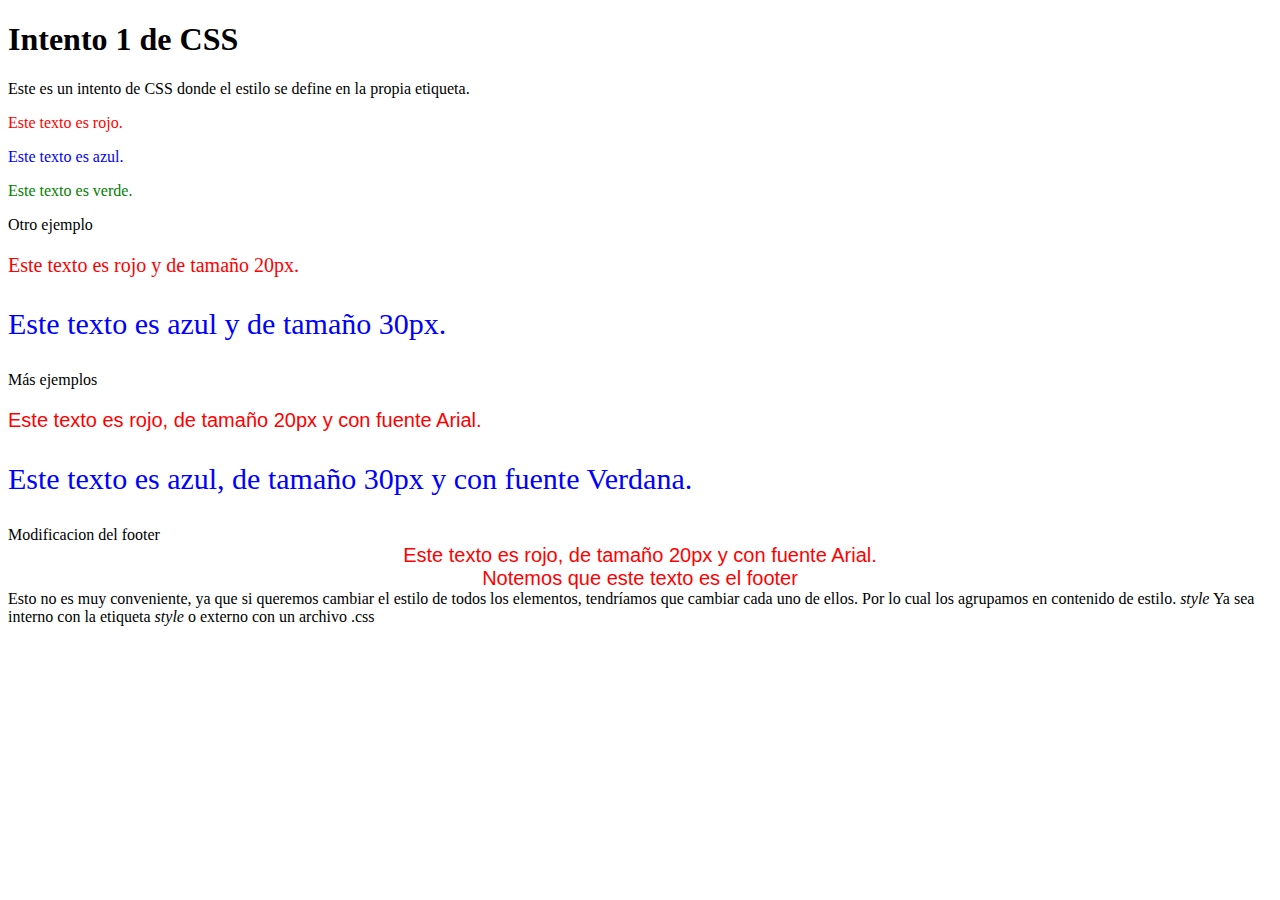
<file: dw/css/intento1/index.html>
<!DOCTYPE html>
<html>
<head>
    <title>Intento 1 de CSS</title>
</head>
<body>
    <h1>Intento 1 de CSS</h1>
    Este es un intento de CSS donde el estilo se define en la propia etiqueta.
    <p style="color: red;">Este texto es rojo.</p>
    <p style="color: blue;">Este texto es azul.</p>
    <p style="color: green;">Este texto es verde.</p>

    Otro ejemplo
    <p style="color: red; font-size: 20px;">Este texto es rojo y de tamaño 20px.</p>
    <p style="color: blue; font-size: 30px;">Este texto es azul y de tamaño 30px.</p>

    Más ejemplos
    <p style="color: red; font-size: 20px; font-family: Arial; align-content: center;">Este texto es rojo, de tamaño 20px y con fuente Arial.</p>
    <p style="color: blue; font-size: 30px; font-family: Verdana;">Este texto es azul, de tamaño 30px y con fuente Verdana.</p>

    Modificacion del footer
    <footer style="color: red; font-size: 20px; font-family: Arial; text-align: center;">Este texto es rojo, de tamaño 20px y con fuente Arial.
    <br>
    Notemos que este texto es el footer
    </footer>

    Esto no es muy conveniente, ya que si queremos cambiar el estilo de todos los elementos, tendríamos que cambiar cada uno de ellos.
    Por lo cual los agrupamos en contenido de estilo. <i>style</i>
    Ya sea interno con la etiqueta <i>style</i> o externo con un archivo .css
</html>
</file>
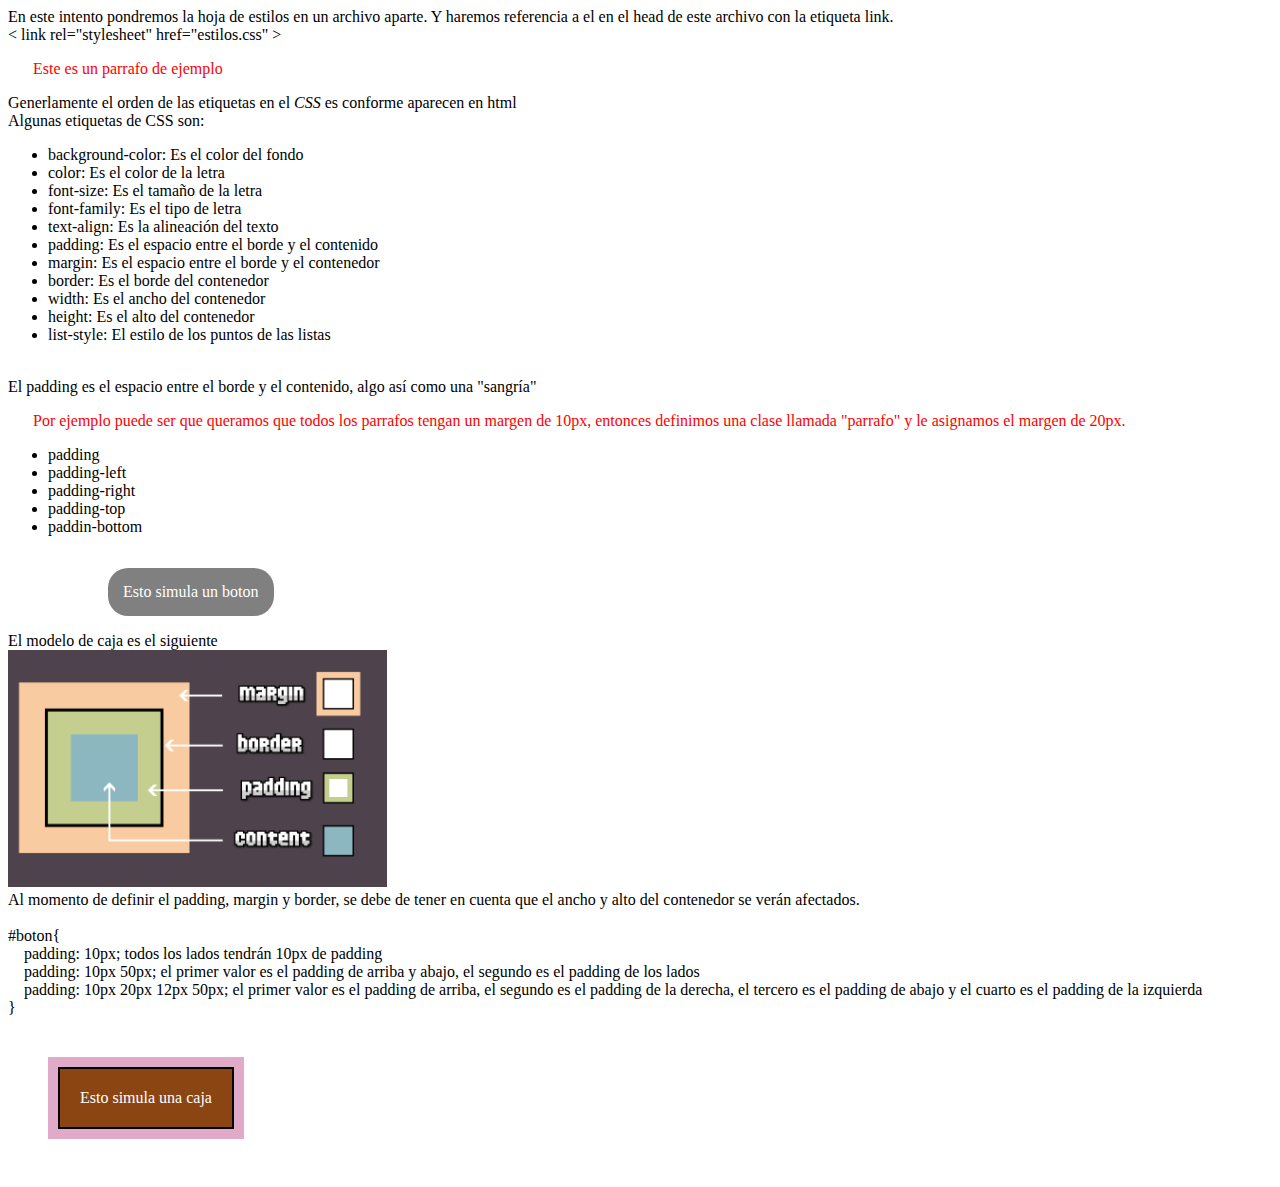
<file: dw/css/intento3/index.html>
<!DOCTYPE html>
<html>
    <head>
        <title>Intento 3 de CSS</title>
        <link rel="stylesheet" href="style.css">
    </head>    
    <body>
        En este intento pondremos la hoja de estilos en un archivo aparte. Y haremos referencia a el en el head de este archivo con la etiqueta link.
        <br>
        < link rel="stylesheet" href="estilos.css" >
        <p>Este es un parrafo de ejemplo</p>
        
        Generlamente el orden de las etiquetas en el <i>CSS</i> es conforme aparecen en html

        <br>
        Algunas etiquetas de CSS son:
        <ul>
            <li>background-color: Es el color del fondo</li> 
            <li>color: Es el color de la letra</li>
            <li>font-size: Es el tamaño de la letra </li>
            <li>font-family: Es el tipo de letra </li>
            <li>text-align: Es la alineación del texto</li>
            <li>padding: Es el espacio entre el borde y el contenido</li>
            <li>margin: Es el espacio entre el borde y el contenedor</li>
            <li>border: Es el borde del contenedor</li>
            <li>width: Es el ancho del contenedor</li> 
            <li>height: Es el alto del contenedor</li>
            <li>list-style: El estilo de los puntos de las listas</li>
            
        </ul>

        <br>
        El padding es el espacio entre el borde y el contenido, algo así como una "sangría"
        
        <p>Por ejemplo puede ser que queramos que todos los parrafos tengan un margen de 10px, entonces definimos una clase llamada "parrafo" y le asignamos el margen de 20px.</p>
        
        <ul>
            <li>padding</li>
            <li>padding-left</li>
            <li>padding-right</li>
            <li>padding-top</li>
            <li>paddin-bottom</li>
        </ul>

       
    <p id="boton">
        Esto simula un boton
    </p>

    <br>
    
    El modelo de caja es el siguiente

    <br>

    <img src="modelo-caja.png" alt="modelo de caja" id="modelo-caja">

    <br>

    Al momento de definir el padding, margin y border, se debe de tener en cuenta que el ancho y alto del contenedor se verán afectados.
    <br>    
    <br>
    #boton{
        <br>
        &nbsp;&nbsp;&nbsp;&nbsp;padding: 10px; todos los lados tendrán 10px de padding
        <br>
        &nbsp;&nbsp;&nbsp;&nbsp;padding: 10px 50px; el primer valor es el padding de arriba y abajo, el segundo es el padding de los lados
        <br>
        &nbsp;&nbsp;&nbsp;&nbsp;padding: 10px 20px 12px 50px; el primer valor es el padding de arriba, el segundo es el padding de la derecha, el tercero es el padding de abajo y el cuarto es el padding de la izquierda
        <br>
    }
    <br>

    <p id="caja">
        Esto simula una caja
    </p>

    </body>

</html>
</file>
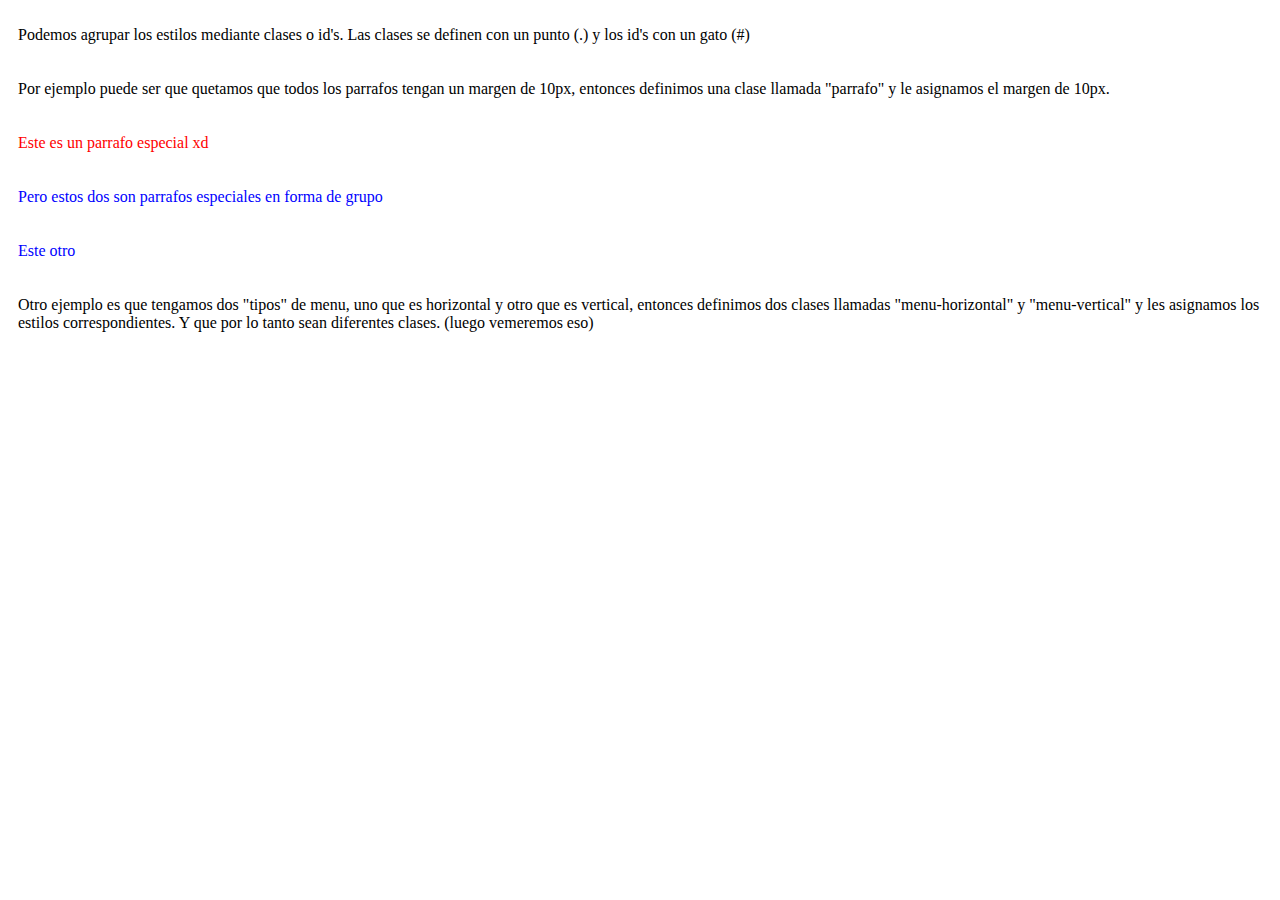
<file: dw/css/intento4/index.html>
<!DOCTYPE html>
<html>
<head>
    <title>Intento 4</title>
    <link rel="stylesheet" type="text/css" href="style.css">
</head>
<body>
    <p>Podemos agrupar los estilos mediante clases o id's. Las clases se definen con un punto (.) y los id's con un gato (#)</p>
    
    <p>Por ejemplo puede ser que quetamos que todos los parrafos tengan un margen de 10px, entonces definimos una clase llamada "parrafo" y le asignamos el margen de 10px.</p>

    <p id="especial">Este es un parrafo especial xd</p>

    <p class="especial">Pero estos dos son parrafos especiales en forma de grupo</p>

    <p class="especial">Este otro</p>
    
    <p>Otro ejemplo es que tengamos dos "tipos" de menu, uno que es horizontal y otro que es vertical, entonces definimos dos clases llamadas "menu-horizontal" y "menu-vertical" y les asignamos los estilos correspondientes. Y que por lo tanto sean diferentes clases. (luego vemeremos eso)</p>
</body>
</html>
</file>
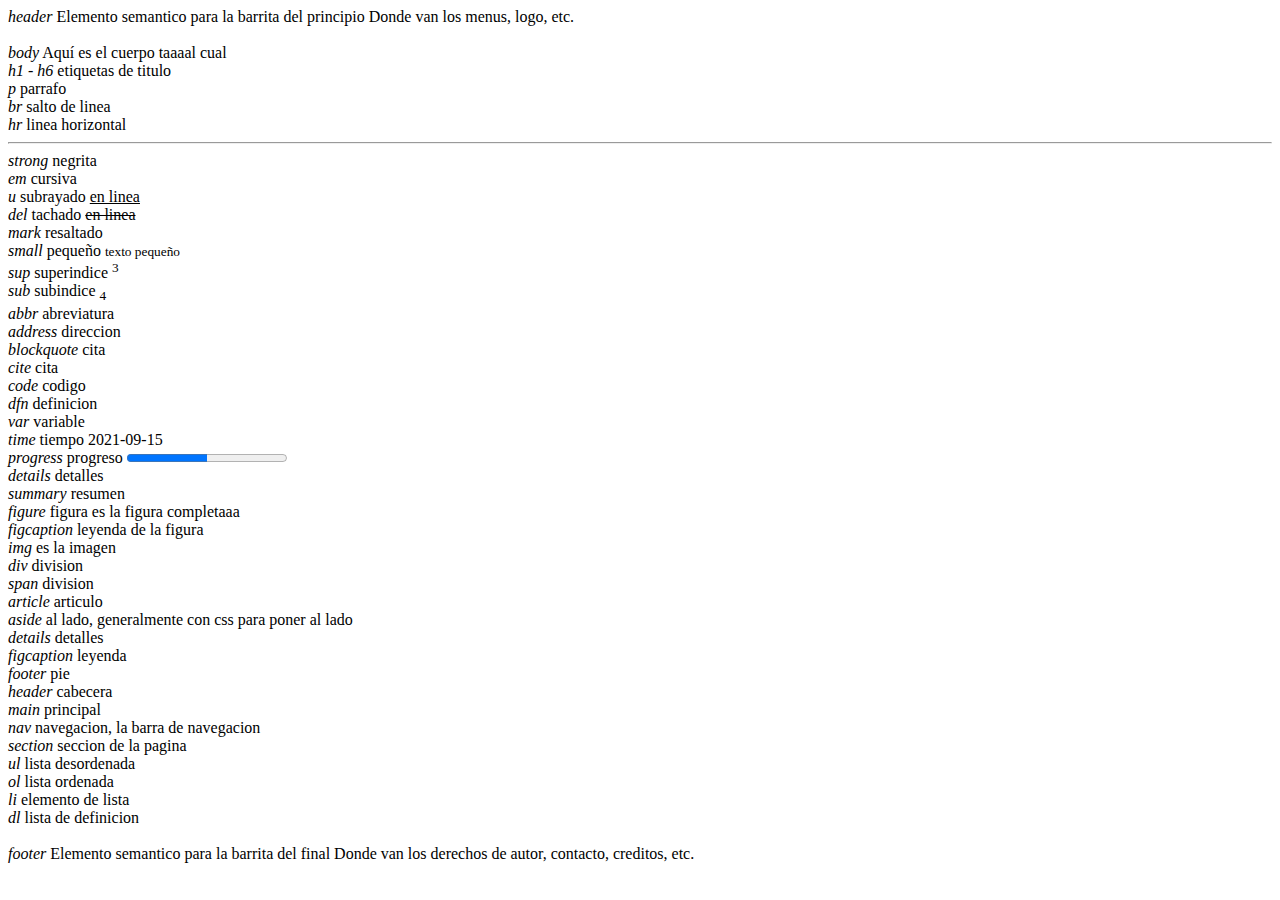
<file: dw/html/etiquetas.html>
<!DOCTYPE html>
<!-- asi es como se empieza un documento en html xd-->
<html lang="es" >

<head>
    <meta charset="UTF-8"> <!-- asi se define el tipo de codificacion de caracteres-->
    <title>Etiquetas</title>
</head>

<header>
    <i>header</i>
    Elemento semantico para la barrita del principio
    Donde van los menus, logo, etc.
    <br>
    <br>
</header>

<body>
    <i>body</i> Aquí es el cuerpo taaaal cual
    <br>
    <i>h1 - h6</i> etiquetas de titulo
    <br>
    <i>p</i> parrafo
    <br>
    <i>br</i> salto de linea
    <br>
    <i>hr</i> linea horizontal <hr>
    <!--<br>-->
    <i>strong</i> negrita
    <br>
    <i>em</i> cursiva
    <br>
    <i>u</i> subrayado <u>en linea</u>
    <br>
    <i>del</i> tachado <del>en linea</del>
    <br>
    <i>mark</i> resaltado
    <br>
    <i>small</i> pequeño <small>texto pequeño</small>
    <br>
    <i>sup</i> superindice <sup>3</sup>
    <br>
    <i>sub</i> subindice <sub>4</sub>
    <br>
    <i>abbr</i> abreviatura
    <br>
    <i>address</i> direccion
    <br>
    <i>blockquote</i> cita
    <br>
    <i>cite</i> cita
    <br>
    <i>code</i> codigo
    <br>
    <i>dfn</i> definicion
    <br>
    <i>var</i> variable
    <br>
    <i>time</i> tiempo <time>2021-09-15</time>
    <br>
    <i>progress</i> progreso <progress value="50" max="100"></progress>
    <br>
    <i>details</i> detalles
    <br>
    <i>summary</i> resumen
    <br>
    <i>figure</i> figura es la figura completaaa
    <br>
    <i>figcaption</i> leyenda de la figura
    <br>
    <i>img</i> es la imagen
    <br>
    <i>div</i> division
    <br>
    <i>span</i> division
    <br>
    <i>article</i> articulo
    <br>
    <i>aside</i> al lado, generalmente con css para poner al lado
    <br>
    <i>details</i> detalles
    <br>
    <i>figcaption</i> leyenda
    <br>
    <i>footer</i> pie
    <br>
    <i>header</i> cabecera
    <br>
    <i>main</i> principal
    <br>
    <i>nav</i> navegacion, la barra de navegacion
    <br>
    <i>section</i> seccion de la pagina
    <br>
    <i>ul</i> lista desordenada
    <br>
    <i>ol</i> lista ordenada
    <br>
    <i>li</i> elemento de lista
    <br>
    <i>dl</i> lista de definicion
    <br>
    <br>
</body>

<footer>
    <i>footer</i>
    Elemento semantico para la barrita del final
    Donde van los derechos de autor, contacto, creditos, etc.
</footer>

</html>
</file>
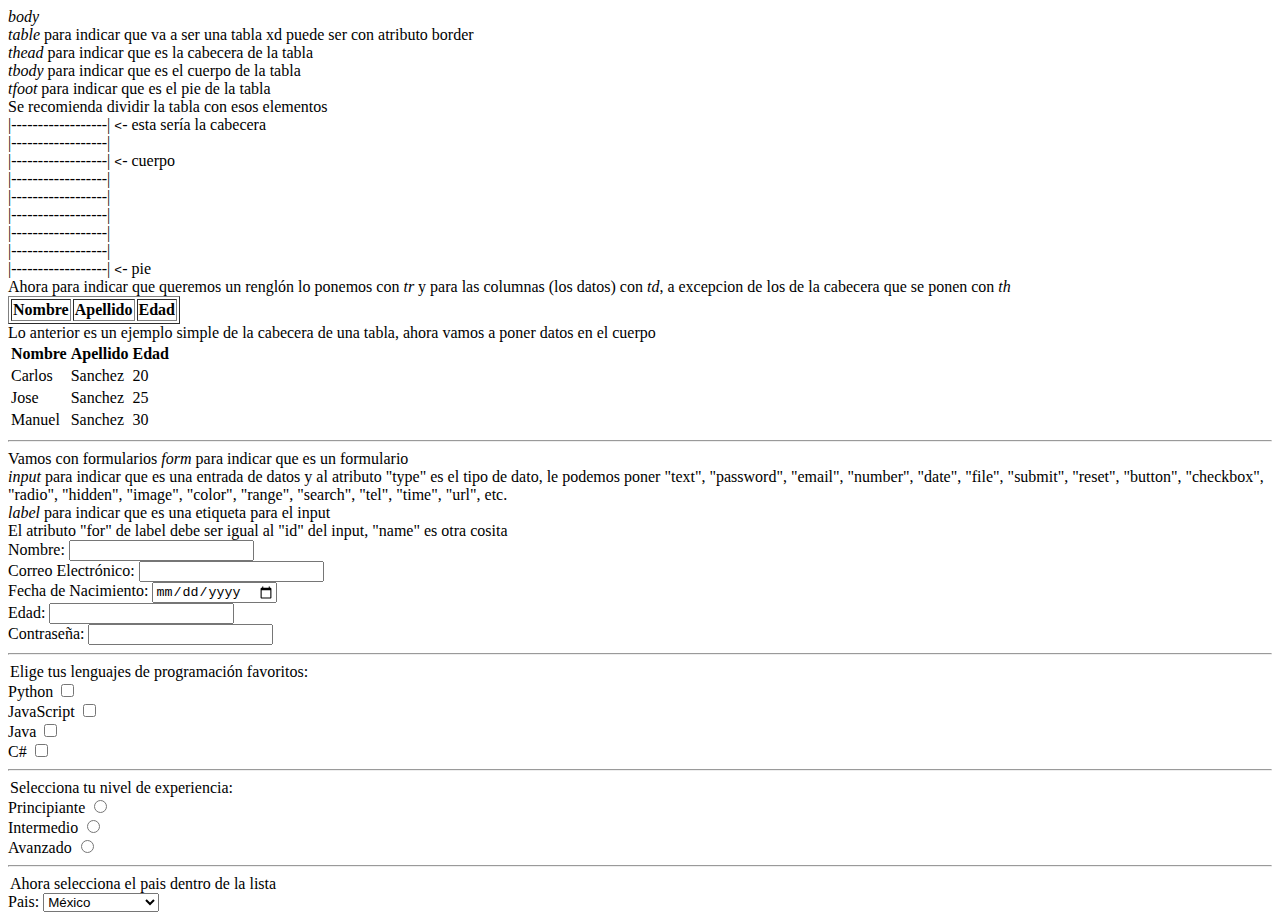
<file: dw/html/tablasFormularios.html>
<!DOCTYPE html>
<html lang="es" >
<head>
    <meta charset="UTF-8">
    <title>Tablas y Formularios</title>
</head>
<body>
    <i>body</i> 
    <br>
    <i>table</i> para indicar que va a ser una tabla xd puede ser con atributo border
    <br>
    <i>thead</i> para indicar que es la cabecera de la tabla
    <br>
    <i>tbody</i> para indicar que es el cuerpo de la tabla
    <br>
    <i>tfoot</i> para indicar que es el pie de la tabla
    <br>
    Se recomienda dividir la tabla con esos elementos
    <br>
    |------------------| <code>&lt;</code>- esta sería la cabecera
    <br>
    |------------------|
    <br>
    |------------------| <code>&lt;</code>- cuerpo
    <br>
    |------------------|
    <br>
    |------------------|
    <br>
    |------------------|
    <br>
    |------------------|
    <br>
    |------------------|
    <br>
    |------------------| <code>&lt;</code>- pie
    <br>
    Ahora para indicar que queremos un renglón lo ponemos con <i>tr</i> y para las columnas (los datos) con <i>td</i>, a excepcion de los de la cabecera que se ponen con <i>th</i>
    
    <!-- 
    <tr><td>1</td><td>2</td><td>3</td></tr> así no funciona-->
    <table border="1">
        <thead>
            <tr>
                <th>Nombre</th>
                <th>Apellido</th>
                <th>Edad</th>
            </tr>
        </thead>
    </table>
    Lo anterior es un ejemplo simple de la cabecera de una tabla, ahora vamos a poner datos en el cuerpo
    <table>
        <thead>
            <tr>
                <th>Nombre</th>
                <th>Apellido</th>
                <th>Edad</th>
            </tr>
        <tbody>
            <tr>
                <td>Carlos</td>
                <td>Sanchez</td>
                <td>20</td>
            </tr>
            <tr>
                <td>Jose</td>
                <td>Sanchez</td>
                <td>25</td>
            </tr>
            <tr>
                <td>Manuel</td>
                <td>Sanchez</td>
                <td>30</td>
            </tr>
        </tbody>
    </table>

<hr>

Vamos con formularios
<i>form</i> para indicar que es un formulario
<br>
<i>input</i> para indicar que es una entrada de datos y al atributo "type" es el tipo de dato, le podemos poner "text", "password", "email", "number", "date", "file", "submit", "reset", "button", "checkbox", "radio", "hidden", "image", "color", "range", "search", "tel", "time", "url", etc.
<br>
<i>label</i> para indicar que es una etiqueta para el input
<br>
El atributo "for" de label debe ser igual al "id" del input, "name" es otra cosita

<form>
    <label for="nombre">Nombre:</label>
    <input type="text" id="nombre">
    <br>
    <label for="correo">Correo Electrónico:</label>
    <input type="email" id="correo">
    <br>
    <label for="cumple">Fecha de Nacimiento:</label>
    <input type="date" id="cumple">
    <br>
    <label for="edad">Edad:</label>
    <input type="number" id="edad">
    <br>
    <label for="contrasena">Contraseña:</label>
    <input type="password" id="contrasena">
</form>

<hr>
<form>
    <legend>Elige tus lenguajes de programación favoritos:</legend>
    <label for="python">Python</label>
    <input type="checkbox" id="python" name="lenguaje" value="python"><br>

    <label for="javascript">JavaScript</label>
    <input type="checkbox" id="javascript" name="lenguaje" value="javascript"><br>

    <label for="java">Java</label>
    <input type="checkbox" id="java" name="lenguaje" value="java"><br>

    <label for="csharp">C#</label>
    <input type="checkbox" id="csharp" name="lenguaje" value="csharp"><br>
</form>
<hr>
<form>
    <legend>Selecciona tu nivel de experiencia:</legend>
    <label for="principiante">Principiante</label>
    <input type="radio" id="principiante" name="experiencia" value="principiante"><br>

    <label for="intermedio">Intermedio</label>
    <input type="radio" id="intermedio" name="experiencia" value="intermedio"><br>

    <label for="avanzado">Avanzado</label>
    <input type="radio" id="avanzado" name="experiencia" value="avanzado"><br>
</form>
<hr>
<form>
    <legend>Ahora selecciona el pais dentro de la lista</legend>
    <label for="pais">Pais:</label>
    <select id="pais">
        <option value="mexico">México</option>
        <option value="usa">Estados Unidos</option>
        <option value="canada">Canadá</option>
        <option value="espana">España</option>
        <option value="argentina">Argentina</option>
    </select>
</form>
</html>
</file>
<file: dw/css/intento3/style.css>
p {
    color: red;
    padding-left: 25px;
}

/*poner este ejemplo en clase para que sea mas claro*/
p#boton{
    padding: 15px;
    display: inline-block;
    margin-left: 100px;
    color: white;
    background-color: gray;
    border-radius: 20px;
}

img {
    background-color: rgb(78, 67, 76);
    max-width: 30%;
    height: auto;
    /*display: block;*/
    /*margin: 0 auto; /* Centra la imagen horizontalmente */
}

/*otro ejemplo*/
p#caja {
    color: white;
    padding: 20px;
    display: inline-block;
    background-color: saddlebrown;
    border: 2px solid black;
    margin: 50px;
    outline: 10px solid #e1aac8; /* Color del margen */
}
</file>
<file: dw/css/intento4/style.css>
p {
    padding: 10px;
}

/*el gatito debe estar junto*/
p#especial{
    color: red;
}

/*Especiales*/
p.especial{
    color: blue;
}
</file>
